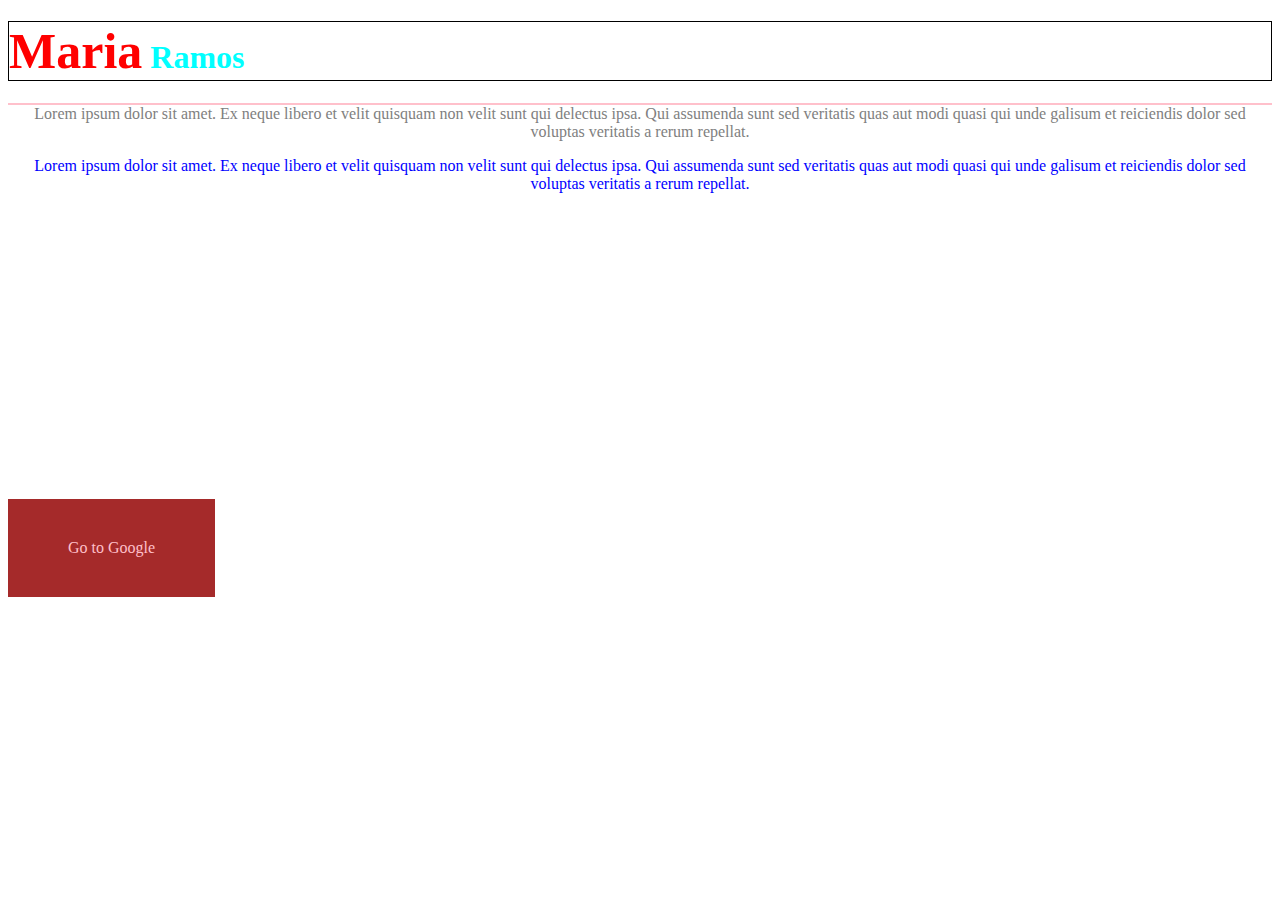
<file: index.html>
<!DOCTYPE html>
<html lang="en">
<head>
    <meta charset="UTF-8">
    <meta http-equiv="X-UA-Compatible" content="IE=edge">
    <meta name="viewport" content="width=device-width, initial-scale=1.0">
    <title>CSS Project</title>

    <link rel="stylesheet" href="/style.css">
</head>

<body>
    <h1 id="firstPageHdr"><span class="firstName">Maria</span> Ramos</h1>

    <p class="p1 firstPage" style="color: #808080">Lorem ipsum dolor sit amet. Ex neque libero et velit quisquam non velit sunt qui delectus ipsa. Qui assumenda sunt sed veritatis quas aut modi quasi qui unde galisum et reiciendis dolor sed voluptas veritatis a rerum repellat.</p>
    
    <p class="p2 firstPage">Lorem ipsum dolor sit amet. Ex neque libero et velit quisquam non velit sunt qui delectus ipsa. Qui assumenda sunt sed veritatis quas aut modi quasi qui unde galisum et reiciendis dolor sed voluptas veritatis a rerum repellat.</p>

    <a href="http://www.google.com" class="linkToGoogle">Go to Google</a>
    
</body>
</html>
</file>
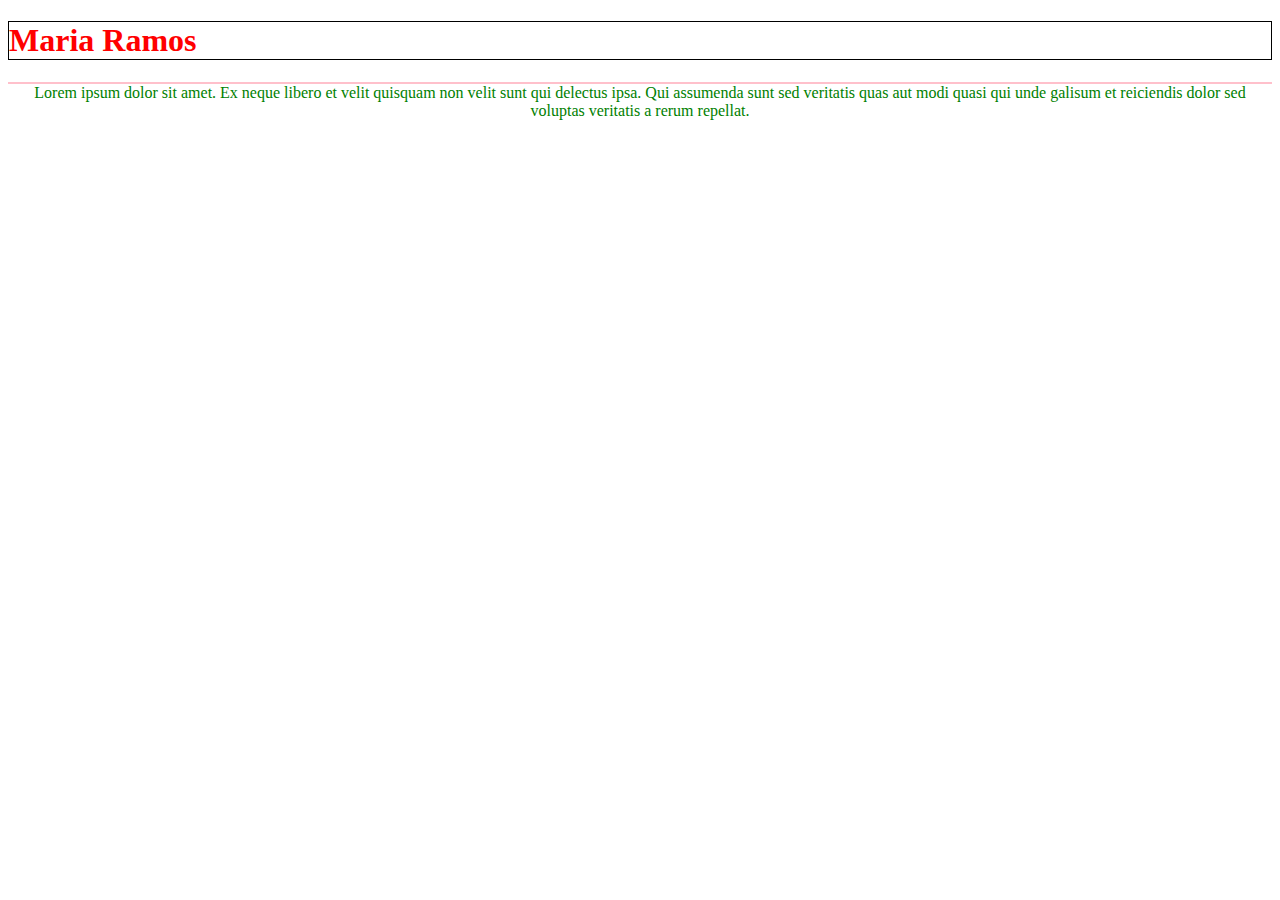
<file: about.html>
<!DOCTYPE html>
<html lang="en">
<head>
    <meta charset="UTF-8">
    <meta http-equiv="X-UA-Compatible" content="IE=edge">
    <meta name="viewport" content="width=device-width, initial-scale=1.0">
    <title>About</title>

    <link rel="stylesheet" href="/style.css">

</head>

<body>
    <h1>Maria Ramos</h1>

    <p class="p1">Lorem ipsum dolor sit amet. Ex neque libero et velit quisquam non velit sunt qui delectus ipsa. Qui assumenda sunt sed veritatis quas aut modi quasi qui unde galisum et reiciendis dolor sed voluptas veritatis a rerum repellat.</p>

</body>
</html>
</file>
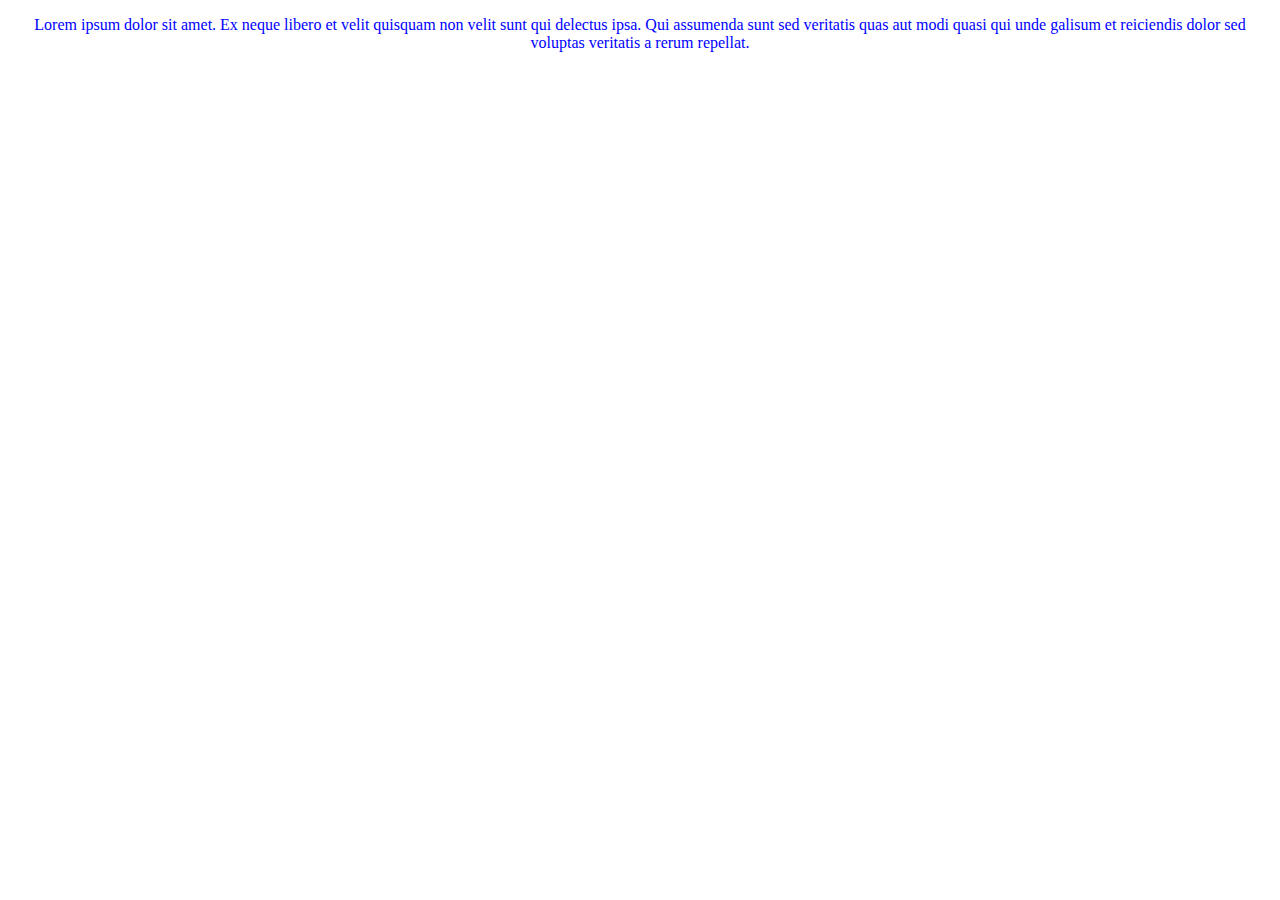
<file: contact.html>
<!DOCTYPE html>
<html lang="en">
<head>
    <meta charset="UTF-8">
    <meta http-equiv="X-UA-Compatible" content="IE=edge">
    <meta name="viewport" content="width=device-width, initial-scale=1.0">
    <title>CSS Project</title>

    <link rel="stylesheet" href="/style.css">
</head>

<body>
    <p>Lorem ipsum dolor sit amet. Ex neque libero et velit quisquam non velit sunt qui delectus ipsa. Qui assumenda sunt sed veritatis quas aut modi quasi qui unde galisum et reiciendis dolor sed voluptas veritatis a rerum repellat.</p>   
</body>
</html>
</file>
<file: style.css>
/* Here is a comment */

/* Select an element by the element */
h1 {
    color: red;
    border: 1px solid #000;
}

p{
    color: blue;
    text-align: center;
}

/* Select an element by class */

.p1 {
    color: green;
    border-top: 2px solid pink;
}

.linkToGoogle {
    background: brown;
    color: pink;
    text-decoration: none;
    padding: 40px 60px;
    display: inline-block;
    margin-top: 290px;
}

.p1.firstPage{

}

p.firstPage{

}

p.p1{

}

.firstPage {

}

.firstName {
    font-size: 50px;
    color: red;
}

/* Select by event */
.linkToGoogle:hover {
    background: red;
}

/* Select by id */
#firstPageHdr {
    color: aqua;
}
</file>
